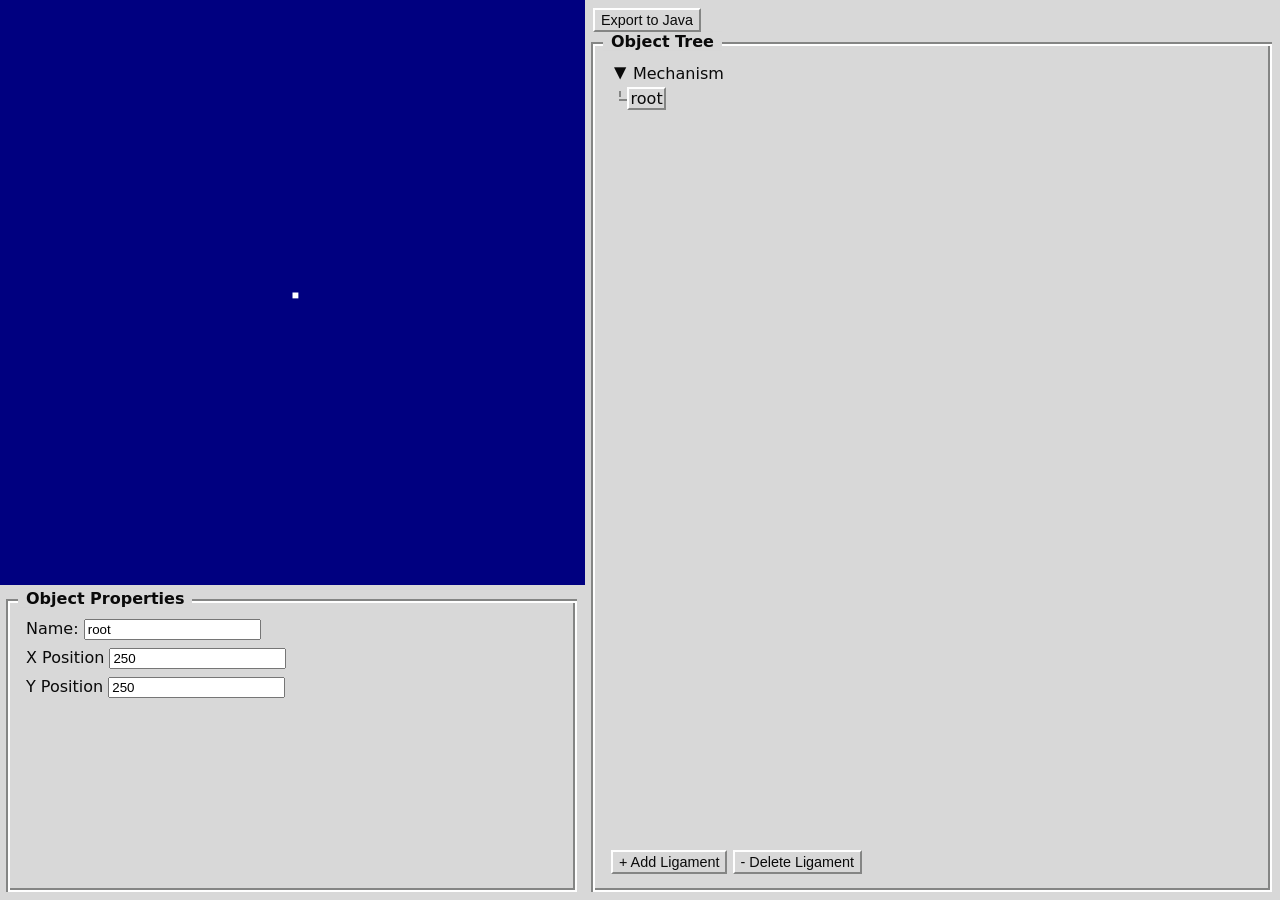
<file: index.html>
<!doctype html>
<html lang="en">
<head>
    <title>Mechanism2d Generator</title>
    <link rel="stylesheet" href="main.css"/>
    <script src="js/main.js" type="module"></script>
    <script src="js/export.js" type="module"></script>
</head>

<div id="container" class="flex-row">
    <div class="flex-col">
        <div class="canvas-area">
            <canvas id="canvas" width="500" height="500"></canvas>
        </div>

        <div id="bottom-panel" class="flex-col" style="padding: 0.5rem">
            <div class="group panel">
                <p class="legend">Object Properties</p>
                <div id="properties" class="flex-col" style="grid-row-gap: 0.5rem"></div>
            </div>
        </div>
    </div>

    <div
            id="side-panel"
            class="flex-col"
            style="padding: 0.5rem"
    >
        <button id="export" style="z-index: 999; margin-bottom: 4px; width: fit-content">Export to Java</button>
        <div class="group panel">
            <p class="legend">Object Tree</p>
            <!-- i dont know what to name it ToT -->
            <div class="tree-and-actions"> 
                <ul id="tree">
                    <li>
                        <span class="caret name" id="mech">Mechanism</span>
                        <ul id="mech-objects" class="nested"></ul>
                    </li>
                </ul>
                <div class="space"></div>
                <div class="actions">
                    <button id="append">+ Add Ligament</button>
                    <button id="delete">- Delete Ligament</button>
                </div>
            </div>
        </div>
    </div>
</div>
</html>
</file>
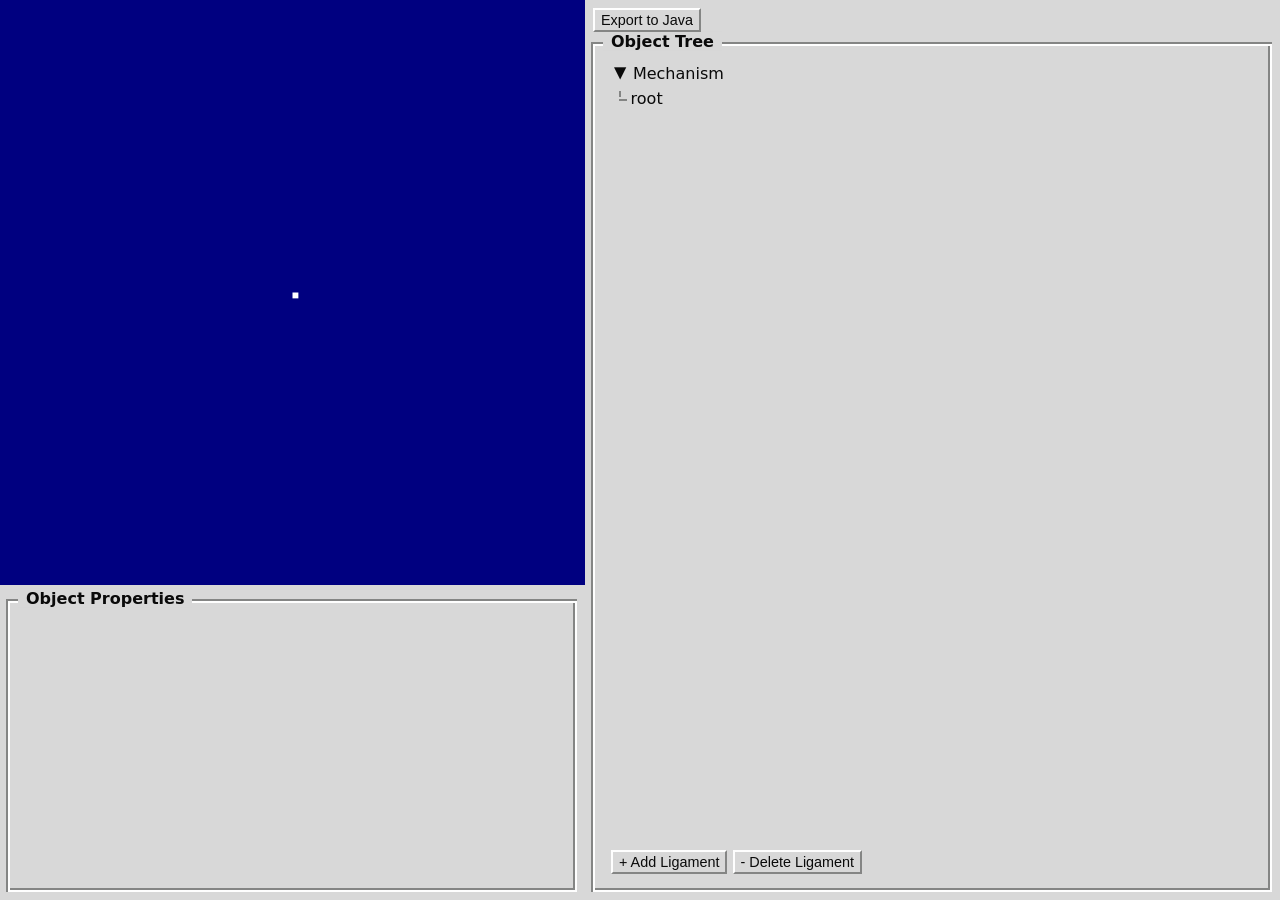
<file: src/index.html>
<!doctype html>
<html lang="en">
<head>
    <title>Mechanism2d Generator</title>
    <link rel="stylesheet" href="main.css"/>
    <script src="main.js" type="module"></script>
    <script src="export.js" type="module"></script>
</head>

<div id="container" class="flex-row">
    <div class="flex-col">
        <div class="canvas-area">
            <canvas id="canvas" width="500" height="500"></canvas>
        </div>

        <div id="bottom-panel" class="flex-col" style="padding: 0.5rem">
            <div class="group panel">
                <p class="legend">Object Properties</p>
                <div id="properties" class="flex-col" style="grid-row-gap: 0.5rem"></div>
            </div>
        </div>
    </div>

    <div
            id="side-panel"
            class="flex-col"
            style="padding: 0.5rem"
    >
        <button id="export" style="z-index: 999; margin-bottom: 4px; width: fit-content">Export to Java</button>
        <div class="group panel">
            <p class="legend">Object Tree</p>
            <!-- i dont know what to name it ToT -->
            <div class="tree-and-actions"> 
                <ul id="tree">
                    <li>
                        <span class="caret name" id="mech">Mechanism</span>
                        <ul id="mech-objects" class="nested"></ul>
                    </li>
                </ul>
                <div class="space"></div>
                <div class="actions">
                    <button id="append">+ Add Ligament</button>
                    <button id="delete">- Delete Ligament</button>
                </div>
            </div>
        </div>
    </div>
</div>
</html>
</file>
<file: main.css>
/* ==========================================================================
   Base page styles
   ========================================================================== */

html,
body {
    height: 100vh;
    width: 100vw;
    margin: 0;
    color: #0a0a0a;
    font-family:
        system-ui,
        -apple-system,
        BlinkMacSystemFont,
        "Segoe UI",
        Roboto,
        Oxygen,
        Ubuntu,
        Cantarell,
        "Open Sans",
        "Helvetica Neue",
        sans-serif;
}


/* ==========================================================================
   Layout helpers
   ========================================================================== */

.flex-row {
    display: flex;
    flex-direction: row;
}

.flex-col {
    display: flex;
    flex-direction: column;
}

.space {
    flex: 1 1 auto;
}


/* ==========================================================================
   Main app layout
   ========================================================================== */

#container {
    height: 100vh;
    background: #d8d8d8;
}

#side-panel {
    flex: 1 1 auto;
    min-width: 0;
}

#bottom-panel {
    flex: 1 1 auto;
    min-height: 0;
}

#bottom-panel > .group {
    min-height: 0;
    box-sizing: border-box;
    display: flex;
    flex-direction: column;
}


/* ==========================================================================
   Canvas
   ========================================================================== */

.canvas-area {
    flex: 0 0 auto;
    display: flex;
    align-items: center;
    justify-content: center;
    min-height: 0;
    min-width: 0;
}

#canvas {
    background-color: #000080;
    aspect-ratio: 1 / 1;
    max-height: 65vh;
    max-width: 65vh;
    width: min(65vh, 60vw);
    height: auto;
    flex: 0 0 auto;
}


/* ==========================================================================
   Panels stuff
   ========================================================================== */

.panel {
    gap: 0.5rem;
    flex: 1 1 auto;
}

.group {
    position: relative;
    border: 2px solid #fefefe;
    padding: 16px;
    margin-top: 8px;
    font-size: 1rem;
    box-shadow:
        -1px -1px 0 1px #848584,
        inset -1px -1px 0 1px #848584;
}

.legend {
    display: flex;
    position: absolute;
    top: 0;
    left: 8px;
    transform: translateY(calc(-150% - 2px));
    padding: 0 8px;
    background: #d8d8d8;
    font-size: 1rem;
    font-weight: bold;
}

.divider {
    border-top: 2px solid #848584;
    border-bottom: 2px solid #fefefe;
    margin: 0.25rem 0 0.25rem 0;
    justify-self: center;
    width: 100%;
}


/* ==========================================================================
   Border stuff
   ========================================================================== */

.outset {
    border-style: solid;
    border-width: 2px;
    border-color: #fefefe #848584 #848584 #fefefe !important;
}

.inset {
    border-style: solid;
    border-width: 2px;
    border-color: #848584 #fefefe #fefefe #848584 !important;
}

#properties {
    overflow-y: auto;
}


/* ==========================================================================
   Object tree
   ========================================================================== */

ul,
#tree {
    list-style-type: none;
}

#tree {
    margin: 0;
    padding: 0;
}

#tree ul {
    margin: 0;
    padding-left: 1rem;
    position: relative;
}

#tree ul.active::before {
    content: "";
    border-left: 2px dashed #848584;
    position: absolute;
    top: 0.25rem;
    bottom: 0.25rem;
    left: 0.5rem;
    width: 2px;
}

#tree ul.active > li::before {
    content: "";
    position: absolute;
    top: 0.75rem;
    left: -0.5rem;
    width: 0.5rem;
    border-top: 2px dashed #848584;
}

#tree ul.active > li {
    position: relative;
}

#tree ul.active > li:last-child::after {
    content: "";
    position: absolute;
    top: 14px;
    left: -15px;
    bottom: 0;
    width: 10px;
    background: #d8d8d8;
}

.tree-and-actions {
    display: flex;
    flex-direction: column;
    height: 100%;
}

.name {
    display: inline-block;
    cursor: pointer;
    user-select: none;
    border-style: solid;
    border-width: 2px;
    border-color: transparent;
    box-sizing: border-box;
    padding-left: 0.1rem;
    padding-right: 0.1rem;
    margin-bottom: 2px;
}

.name:hover {
    border-color: #fefefe #848584 #848584 #fefefe;
}

.name:active {
    border-color: #848584 #fefefe #fefefe #848584;
}

.caret::before {
    content: "\25B6";
    display: inline-block;
    margin-right: 6px;
}

.caret-down::before {
    transform: rotate(90deg);
}

.nested {
    display: none;
}

.active {
    display: block;
}


/* ==========================================================================
    misc
   ========================================================================== */

button {
    font-size: 0.9rem;
    background: unset;
    color: #0a0a0a;
    padding-top: 2px;
    padding-bottom: 2px;

    border-style: solid;
    border-width: 2px;
    border-color: #fefefe #848584 #848584 #fefefe;
}

button:active {
    border-color: #848584 #fefefe #fefefe #848584;
}
</file>
<file: src/main.css>
/* ==========================================================================
   Base page styles
   ========================================================================== */

html,
body {
    height: 100vh;
    width: 100vw;
    margin: 0;
    color: #0a0a0a;
    font-family:
        system-ui,
        -apple-system,
        BlinkMacSystemFont,
        "Segoe UI",
        Roboto,
        Oxygen,
        Ubuntu,
        Cantarell,
        "Open Sans",
        "Helvetica Neue",
        sans-serif;
}


/* ==========================================================================
   Layout helpers
   ========================================================================== */

.flex-row {
    display: flex;
    flex-direction: row;
}

.flex-col {
    display: flex;
    flex-direction: column;
}

.space {
    flex: 1 1 auto;
}


/* ==========================================================================
   Main app layout
   ========================================================================== */

#container {
    height: 100vh;
    background: #d8d8d8;
}

#side-panel {
    flex: 1 1 auto;
    min-width: 0;
}

#bottom-panel {
    flex: 1 1 auto;
    min-height: 0;
}

#bottom-panel > .group {
    min-height: 0;
    box-sizing: border-box;
    display: flex;
    flex-direction: column;
}


/* ==========================================================================
   Canvas
   ========================================================================== */

.canvas-area {
    flex: 0 0 auto;
    display: flex;
    align-items: center;
    justify-content: center;
    min-height: 0;
    min-width: 0;
}

#canvas {
    background-color: #000080;
    aspect-ratio: 1 / 1;
    max-height: 65vh;
    max-width: 65vh;
    width: min(65vh, 60vw);
    height: auto;
    flex: 0 0 auto;
}


/* ==========================================================================
   Panels stuff
   ========================================================================== */

.panel {
    gap: 0.5rem;
    flex: 1 1 auto;
}

.group {
    position: relative;
    border: 2px solid #fefefe;
    padding: 16px;
    margin-top: 8px;
    font-size: 1rem;
    box-shadow:
        -1px -1px 0 1px #848584,
        inset -1px -1px 0 1px #848584;
}

.legend {
    display: flex;
    position: absolute;
    top: 0;
    left: 8px;
    transform: translateY(calc(-150% - 2px));
    padding: 0 8px;
    background: #d8d8d8;
    font-size: 1rem;
    font-weight: bold;
}

.divider {
    border-top: 2px solid #848584;
    border-bottom: 2px solid #fefefe;
    margin: 0.25rem 0 0.25rem 0;
    justify-self: center;
    width: 100%;
}


/* ==========================================================================
   Border stuff
   ========================================================================== */

.outset {
    border-style: solid;
    border-width: 2px;
    border-color: #fefefe #848584 #848584 #fefefe !important;
}

.inset {
    border-style: solid;
    border-width: 2px;
    border-color: #848584 #fefefe #fefefe #848584 !important;
}

#properties {
    overflow-y: auto;
}


/* ==========================================================================
   Object tree
   ========================================================================== */

ul,
#tree {
    list-style-type: none;
}

#tree {
    margin: 0;
    padding: 0;
}

#tree ul {
    margin: 0;
    padding-left: 1rem;
    position: relative;
}

#tree ul.active::before {
    content: "";
    border-left: 2px dashed #848584;
    position: absolute;
    top: 0.25rem;
    bottom: 0.25rem;
    left: 0.5rem;
    width: 2px;
}

#tree ul.active > li::before {
    content: "";
    position: absolute;
    top: 0.75rem;
    left: -0.5rem;
    width: 0.5rem;
    border-top: 2px dashed #848584;
}

#tree ul.active > li {
    position: relative;
}

#tree ul.active > li:last-child::after {
    content: "";
    position: absolute;
    top: 14px;
    left: -15px;
    bottom: 0;
    width: 10px;
    background: #d8d8d8;
}

.tree-and-actions {
    display: flex;
    flex-direction: column;
    height: 100%;
}

.name {
    display: inline-block;
    cursor: pointer;
    user-select: none;
    border-style: solid;
    border-width: 2px;
    border-color: transparent;
    box-sizing: border-box;
    padding-left: 0.1rem;
    padding-right: 0.1rem;
    margin-bottom: 2px;
}

.name:hover {
    border-color: #fefefe #848584 #848584 #fefefe;
}

.name:active {
    border-color: #848584 #fefefe #fefefe #848584;
}

.caret::before {
    content: "\25B6";
    display: inline-block;
    margin-right: 6px;
}

.caret-down::before {
    transform: rotate(90deg);
}

.nested {
    display: none;
}

.active {
    display: block;
}


/* ==========================================================================
    misc
   ========================================================================== */

button {
    font-size: 0.9rem;
    background: unset;
    color: #0a0a0a;
    padding-top: 2px;
    padding-bottom: 2px;

    border-style: solid;
    border-width: 2px;
    border-color: #fefefe #848584 #848584 #fefefe;
}

button:active {
    border-color: #848584 #fefefe #fefefe #848584;
}
</file>
